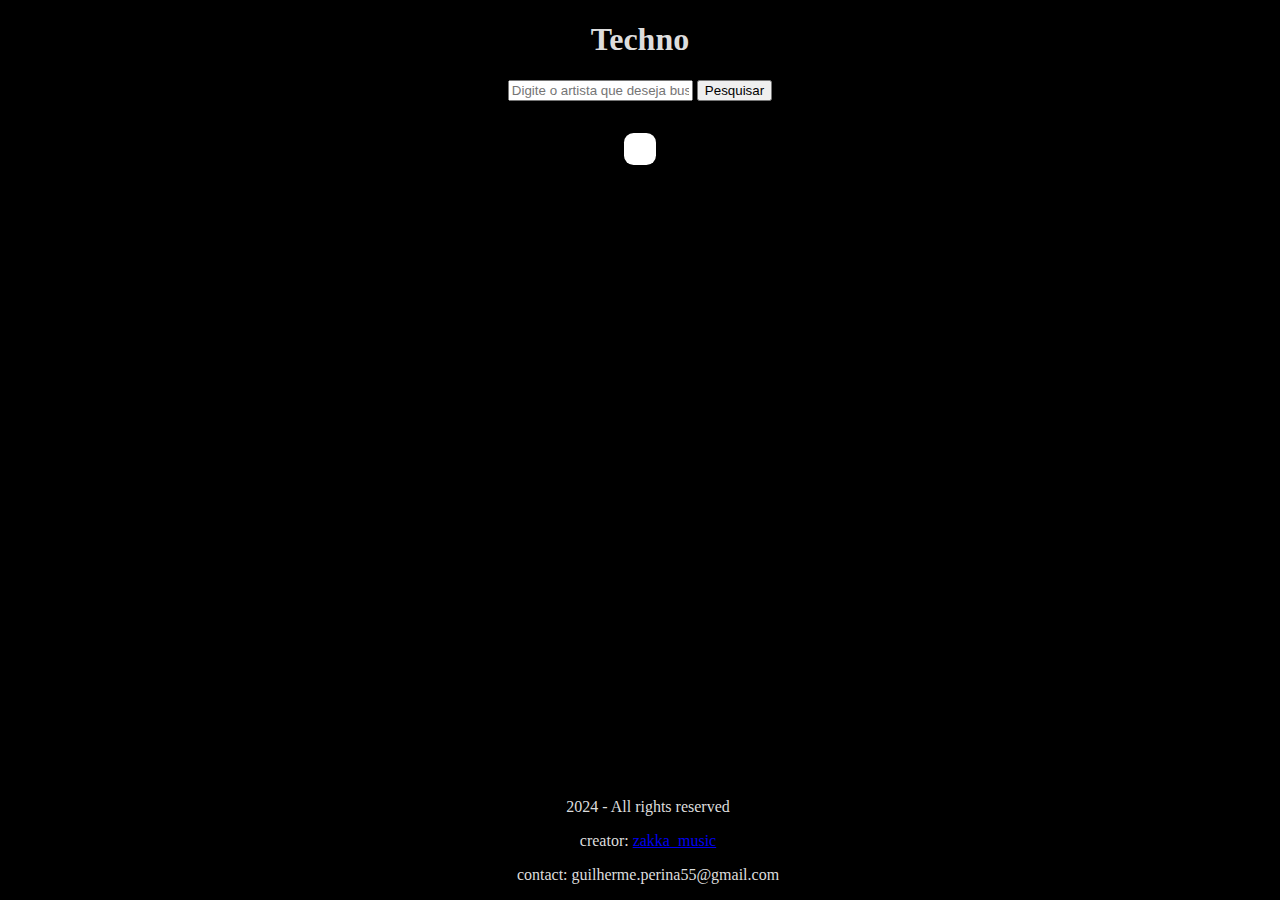
<file: index.html>
<!-- Quando finalizar o código, selecione ele inteiro (CTRL + A) e aperte "CTRL + ALT + F" para identar todo o código (organiza toda a formatação) -->

<!DOCTYPE html>
<html lang="pt-br">
<head> <!-- metadados (informações pro navegador) -->
    <meta charset="UTF-8">
    <meta name="viewport" content="width=device-width, initial-scale=1.0">
    <link rel="stylesheet" href="style.css"> <!-- link do HTML com o CSS -->
    <title>Eletronic Music</title>
</head>
<body> <!-- conteúdo da página -->
    <header><h1>Techno</h1></header> <!-- Cabeçalho --> <!-- tag "h1" deixa em negrito (título da página) -->

    <main> <!-- corpo -->   
        
        <section> <!-- a sessão separa os resultados da pesquisa (serve para separar os assuntos) -->
            <input type="text" placeholder="Digite o artista que deseja buscar"
            id = "campo-pesquisa">   <!-- campo de pesquisa - o id é para pegar informações do JS -->
            <button onclick="pesquisar()">Pesquisar</button> <!-- button é o botão, e onclick é a ação que será executada ao clicar, juntamente com a função "pesquisar()" -->
        </section>

        <section class="resultados-pesquisa" 
            id="resultados-pesquisa"> <!-- o class acima é para referenciar esse trecho no CSS e o id é para referenciar no JavaScript-->
            <div class="item-resultado"> <!-- tag DIV serve para "separar os assuntos" dentro do código-->
                
           </div>       
        </section>
    </main>
    <footer> <!-- rodapé -->
        <p>2024 - All rights reserved</p> <!-- tag "p" de parágrafo -->
        <p>creator: <a href="https://soundcloud.com/zakka_music">zakka_music</a></p>
        <p>contact: guilherme.perina55@gmail.com</p>
    </footer>
    <script src="dados.js"></script> <!-- tag para linkar o JS. PRECISA FICAR NO FINAL DO CÓDIGO PARA QUE O SISTEMA NÃO FIQUE LENTO -->
    <script src="app.js"></script> 
</body>
</html>
</file>
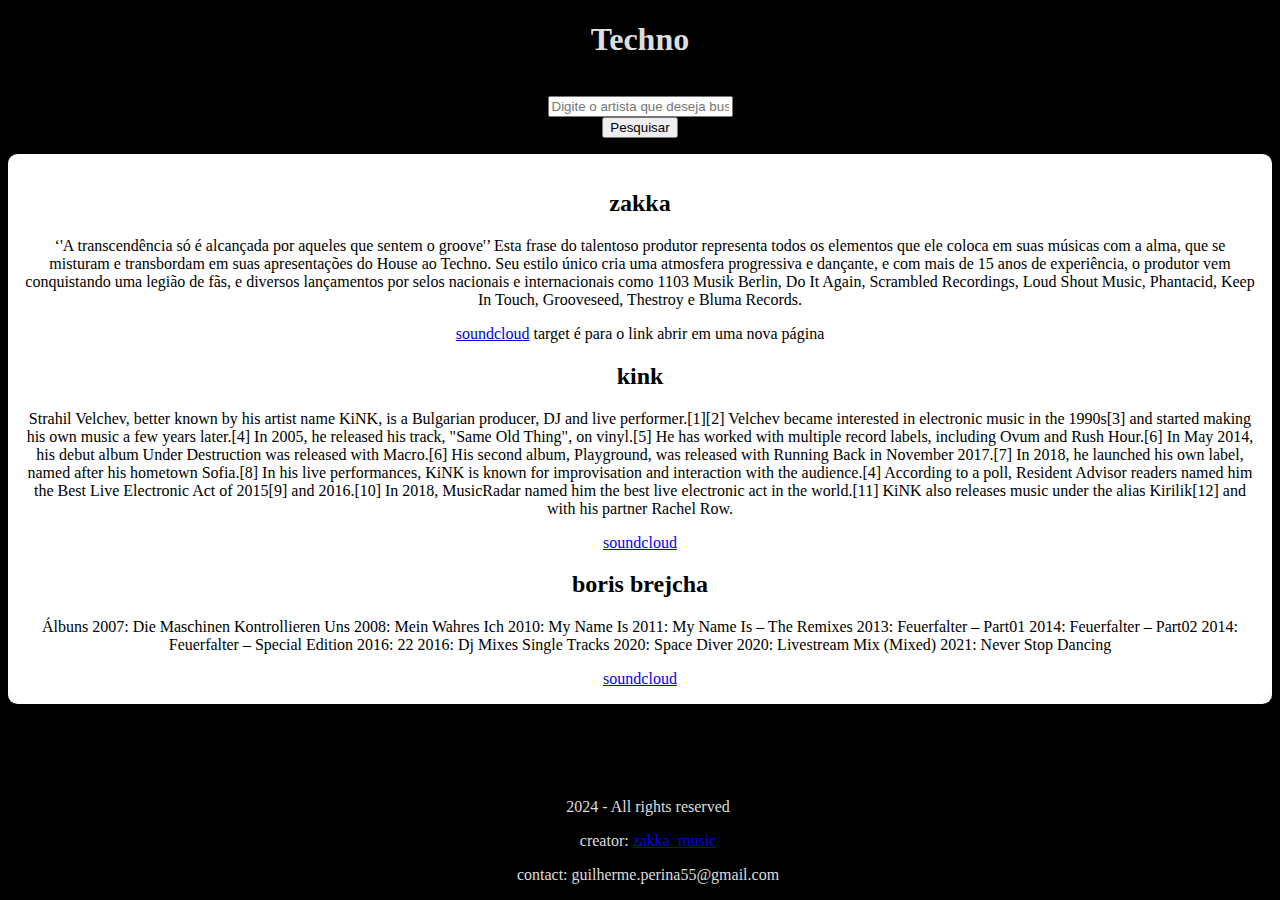
<file: Learning.html>
<!-- Quando finalizar o código, selecione ele inteiro (CTRL + A) e aperte "CTRL + ALT + F" para identar todo o código (organiza toda a formatação) -->

<!DOCTYPE html>
<html lang="pt-br">
<head> <!-- metadados (informações pro navegador) -->
    <meta charset="UTF-8">
    <meta name="viewport" content="width=device-width, initial-scale=1.0">
    <link rel="stylesheet" href="style.css"> <!-- link do HTML com o CSS -->
    <title>Eletronic Music</title>
</head>
<body> <!-- conteúdo da página -->
    <header><h1>Techno</h1></header> <!-- Cabeçalho --> <!-- tag "h1" deixa em negrito (título da página) -->

    <main> <!-- corpo -->   
        <section>
            <div class="resultados-pesquisa"> <!-- tag DIV serve para "separar os assuntos" dentro do código-->
                <input type="text" placeholder="Digite o artista que deseja buscar">   <!-- campo de pesquisa -->
                <button>Pesquisar</button> <!-- botão -->
            </div>
        </section>
        <section> 
            <div class="item-resultado"> <!-- o class é para referenciar esse trecho no CSS-->
                <h2>zakka</h2> <!-- Título 2 --> <!-- tag "h2" deixa em negrito como um segundo título na página -->
                <p>‘'A transcendência só é alcançada por aqueles que sentem o groove'’

                    Esta frase do talentoso produtor representa todos os elementos que ele coloca em suas músicas com a alma, que se misturam e transbordam em suas apresentações do House ao Techno.
                    
                    Seu estilo único cria uma atmosfera progressiva e dançante, e com mais de 15 anos de experiência, o produtor vem conquistando uma legião de fãs, e diversos lançamentos por selos nacionais e internacionais como 1103 Musik Berlin, Do It Again, Scrambled Recordings, Loud Shout Music, Phantacid, Keep In Touch, Grooveseed, Thestroy e Bluma Records.
                </p> <!-- <p é para dar parágrafo -->
                <a href="https://soundcloud.com/zakka_music" target="_blank">soundcloud</a> <!-- coloca um link externo --> target é para o link abrir em uma nova página

                <h2>kink</h2>
                <p>Strahil Velchev, better known by his artist name KiNK, is a Bulgarian producer, DJ and live performer.[1][2]

                    Velchev became interested in electronic music in the 1990s[3] and started making his own music a few years later.[4] In 2005, he released his track, "Same Old Thing", on vinyl.[5] He has worked with multiple record labels, including Ovum and Rush Hour.[6] In May 2014, his debut album Under Destruction was released with Macro.[6] His second album, Playground, was released with Running Back in November 2017.[7] In 2018, he launched his own label, named after his hometown Sofia.[8]
                    
                    In his live performances, KiNK is known for improvisation and interaction with the audience.[4] According to a poll, Resident Advisor readers named him the Best Live Electronic Act of 2015[9] and 2016.[10] In 2018, MusicRadar named him the best live electronic act in the world.[11]
                    
                    KiNK also releases music under the alias Kirilik[12] and with his partner Rachel Row.
                </p>
                <a href="https://soundcloud.com/kink" target="_blank">soundcloud</a>

                <h2>boris brejcha</h2>
                <p>Álbuns
                        2007: Die Maschinen Kontrollieren Uns
                        2008: Mein Wahres Ich
                        2010: My Name Is
                        2011: My Name Is – The Remixes
                        2013: Feuerfalter – Part01
                        2014: Feuerfalter – Part02
                        2014: Feuerfalter – Special Edition
                        2016: 22
                        2016: Dj Mixes Single Tracks
                        2020: Space Diver
                        2020: Livestream Mix (Mixed)
                        2021: Never Stop Dancing
                </p>
                <a href="https://soundcloud.com/boris-brejcha" target="_blank">soundcloud</a>      
           </div>       
        </section>
    </main>
    <footer> <!-- rodapé -->
        <p>2024 - All rights reserved</p> <!-- tag "p" de parágrafo -->
        <p>creator: <a href="https://soundcloud.com/zakka_music">zakka_music</a></p>
        <p>contact: guilherme.perina55@gmail.com</p>
    </footer>
    <script src="dados.js"></script> <!-- tag para linkar o JS. PRECISA FICAR NO FINAL DO CÓDIGO PARA QUE O SISTEMA NÃO FIQUE LENTO -->
    <script src="app.js"></script> 
</body>
</html>
</file>
<file: style.css>
body{
    background-color: black; /* cor de fundo da página */
    text-align: center ; /* alinhamento do texto */
    color: #dddddd; /* cor das letras */
}

.resultados-pesquisa {
    display: flex;
    align-items: center;
    align-content: center;
    flex-direction: column;
    overflow-y: auto; /* Adiciona rolagem vertical se necessário */
    margin-top: 1rem; /* Espaçamento acima da caixa de resultados */
    padding: 1rem; /* Espaçamento interno */
    border-radius: 0.6rem; /* Borda arredondada */
}

.item-resultado {
    color: black;
    background: #FFFFFF; /* Cor de fundo dos itens */
    border-radius: 0.6rem; /* Borda arredondada */
    padding: 1rem; /* Espaçamento interno */
    margin-bottom: 130px; /* Espaçamento abaixo dos itens */
    box-shadow: 0 2px 4px rgba(0, 0, 0, 0.1); /* Sombra leve */
}

footer {
    background-color: black; /* Cor de fundo do rodapé */
    color: #dddddd; /* Cor do texto */
    text-align: center; /* Alinha o texto ao centro */
    padding: 0; /* Espaçamento interno */
    width: 100%; /* Largura total da página */
    position: fixed; /* Posiciona o rodapé */
    bottom: 0; /* Alinha ao fundo da página */
    font-size: 1rem; /* Tamanho da fonte */
}
</file>
